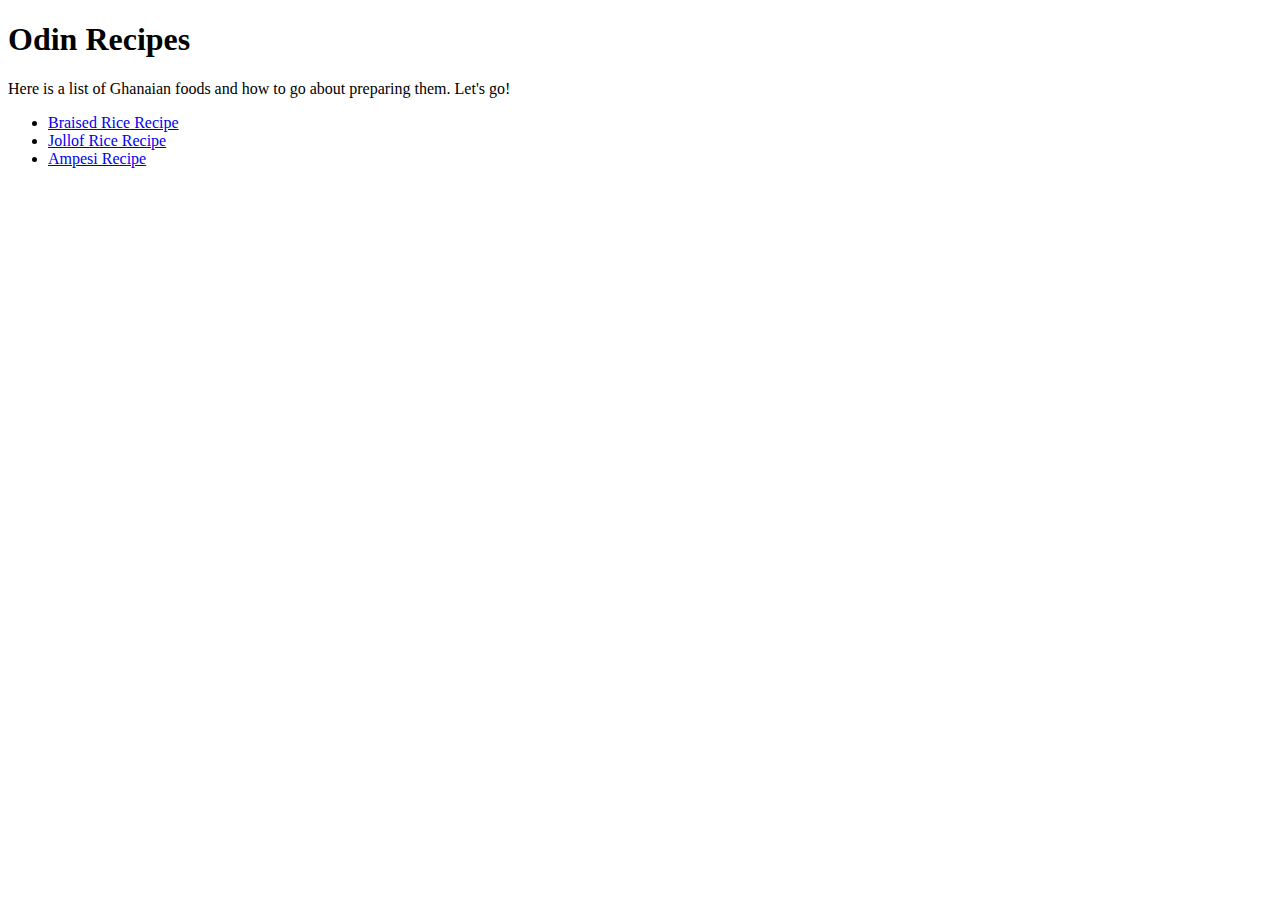
<file: index.html>
<!DOCTYPE html>
<html lang="en">

<head>
    <meta charset="UTF-8">
    <title>Recipe page</title>
</head>

<body>
    <h1>Odin Recipes</h1>
    <p>Here is a list of Ghanaian foods and how to go about preparing them. Let's go!</p>
    <ul>
        <li><a href="recipes/braised-rice.html" target="_blank" rel="noopenner noreferrer">Braised Rice Recipe</a></li>
        <li><a href="recipes/jollof-rice.html" target="_blank" rel="noopenner noreferrer">Jollof Rice Recipe</a></li>
        <li><a href="recipes/ampesi.html" target="_blank" rel="noopenner noreferrer">Ampesi Recipe</a></li>
        
    </ul>
    
</body>

</html>
</file>
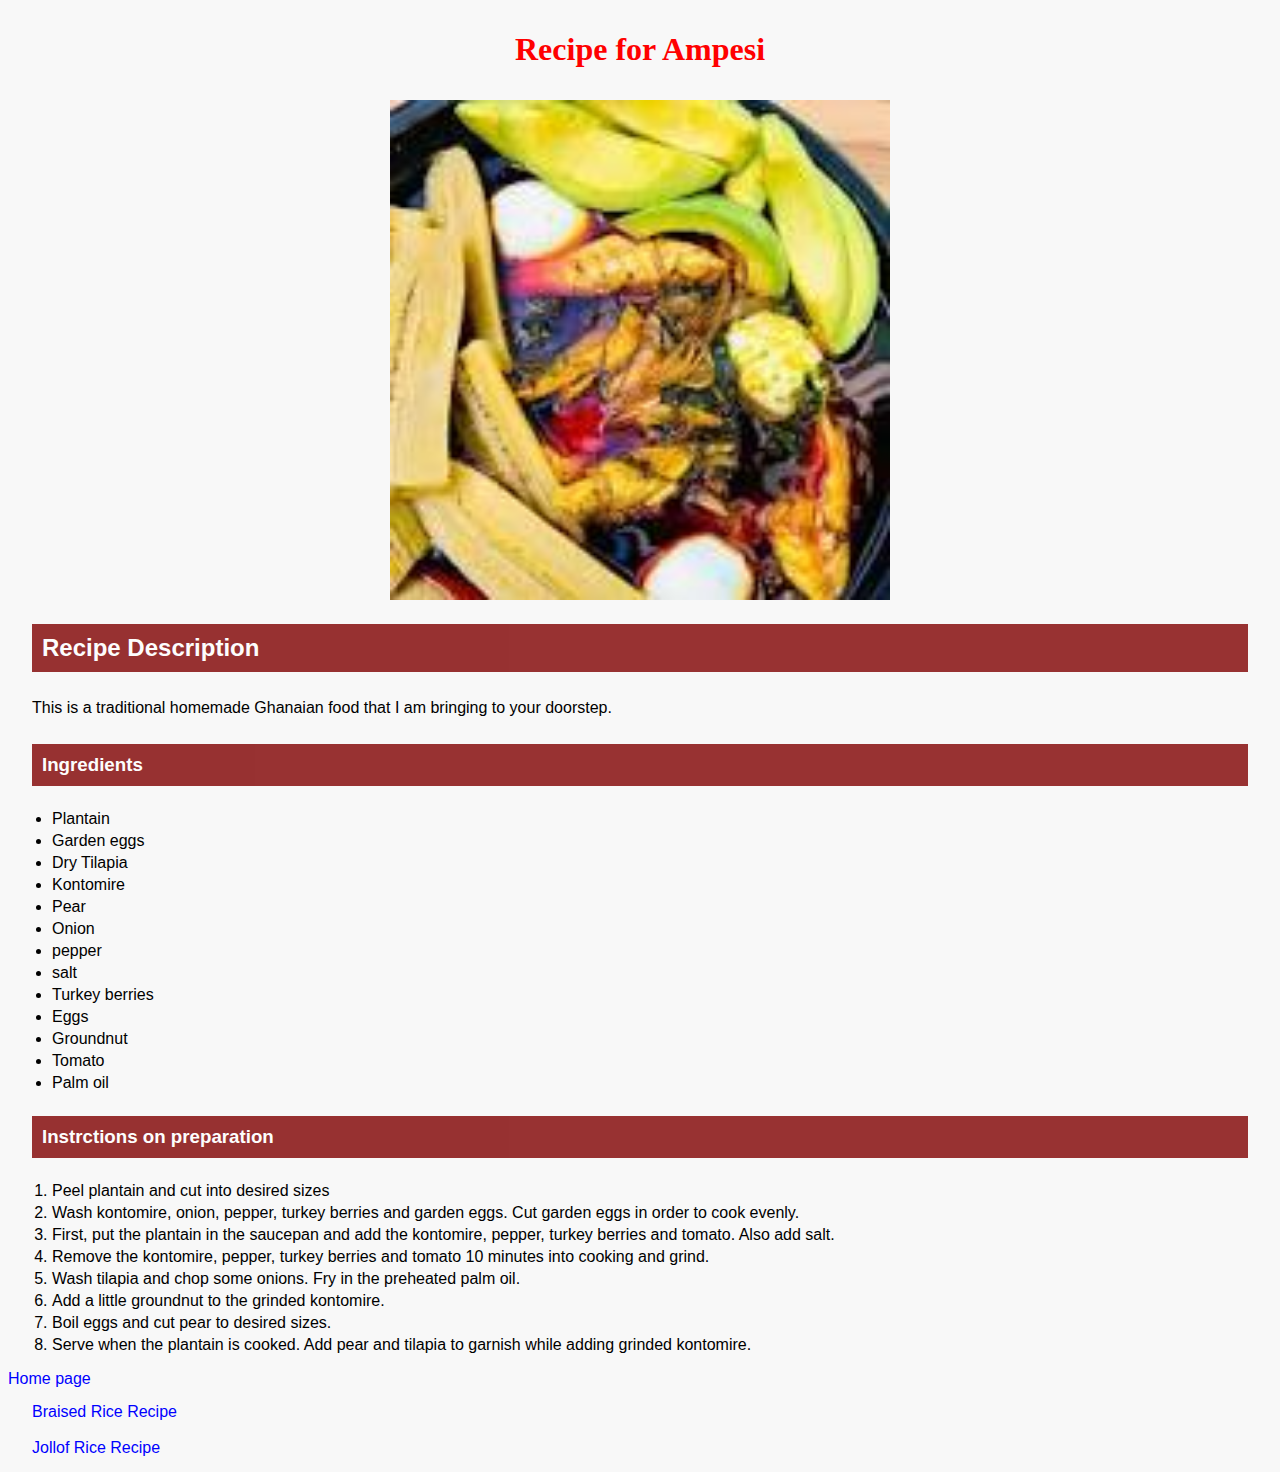
<file: recipes/ampesi.html>
<!DOCTYPE html>
<html>
    <head>
        <meta charset="UTF-8">
        <title>Sumptuous Ampesi</title>
        <link rel="stylesheet" href="style.css">
    </head>

    <body>
        <h1>Recipe for Ampesi</h1>
        <img src="../img/amp.jpg" 
        alt="A bowl of wholesome ampesi" width="500px" height=auto>

        <h2>Recipe Description</h2>
        <p>This is a traditional homemade Ghanaian food that I am bringing to your doorstep.</p>


        <h3>Ingredients</h3>
        <ul>
            <li>Plantain</li>
            <li>Garden eggs</li>
            <li>Dry Tilapia</li>
            <li>Kontomire</li>
            <li>Pear</li>
            <li>Onion</li>
            <li>pepper</li>
            <li>salt</li>
            <li>Turkey berries</li>
            <li>Eggs</li>
            <li>Groundnut</li>
            <li>Tomato</li>
            <li>Palm oil</li>
            
                    
        </ul>
       <h3>Instrctions on preparation</h3>
       <ol>
        <li>Peel plantain and cut into desired sizes</li>
        <li>Wash kontomire, onion, pepper, turkey berries and garden eggs. Cut garden eggs in order to cook evenly.</li>
        <li>First, put the plantain in the saucepan and add the kontomire, pepper, turkey berries and tomato. Also add salt.</li>
        <li>Remove the kontomire, pepper, turkey berries and tomato 10 minutes into cooking and grind.</li>
        <li>Wash tilapia and chop some onions. Fry in the preheated palm oil.</li>
        <li>Add a little groundnut to the grinded kontomire.</li>
        <li>Boil eggs and cut pear to desired sizes.</li>
        <li>Serve when the plantain is cooked. Add pear and tilapia to garnish while adding grinded kontomire.</li>
       </ol> 

       <a href="../index.html" target="_blank" rel="noopenner noreferrer">Home page</a>
       <p><a href="./braised-rice.html" target="_blank" rel="noopenner noreferrer">Braised Rice Recipe</a></p>
        <p><a href="./jollof-rice.html" target="_blank" rel="noopenner noreferrer">Jollof Rice Recipe</a></p>

    </body>


</html>
</file>
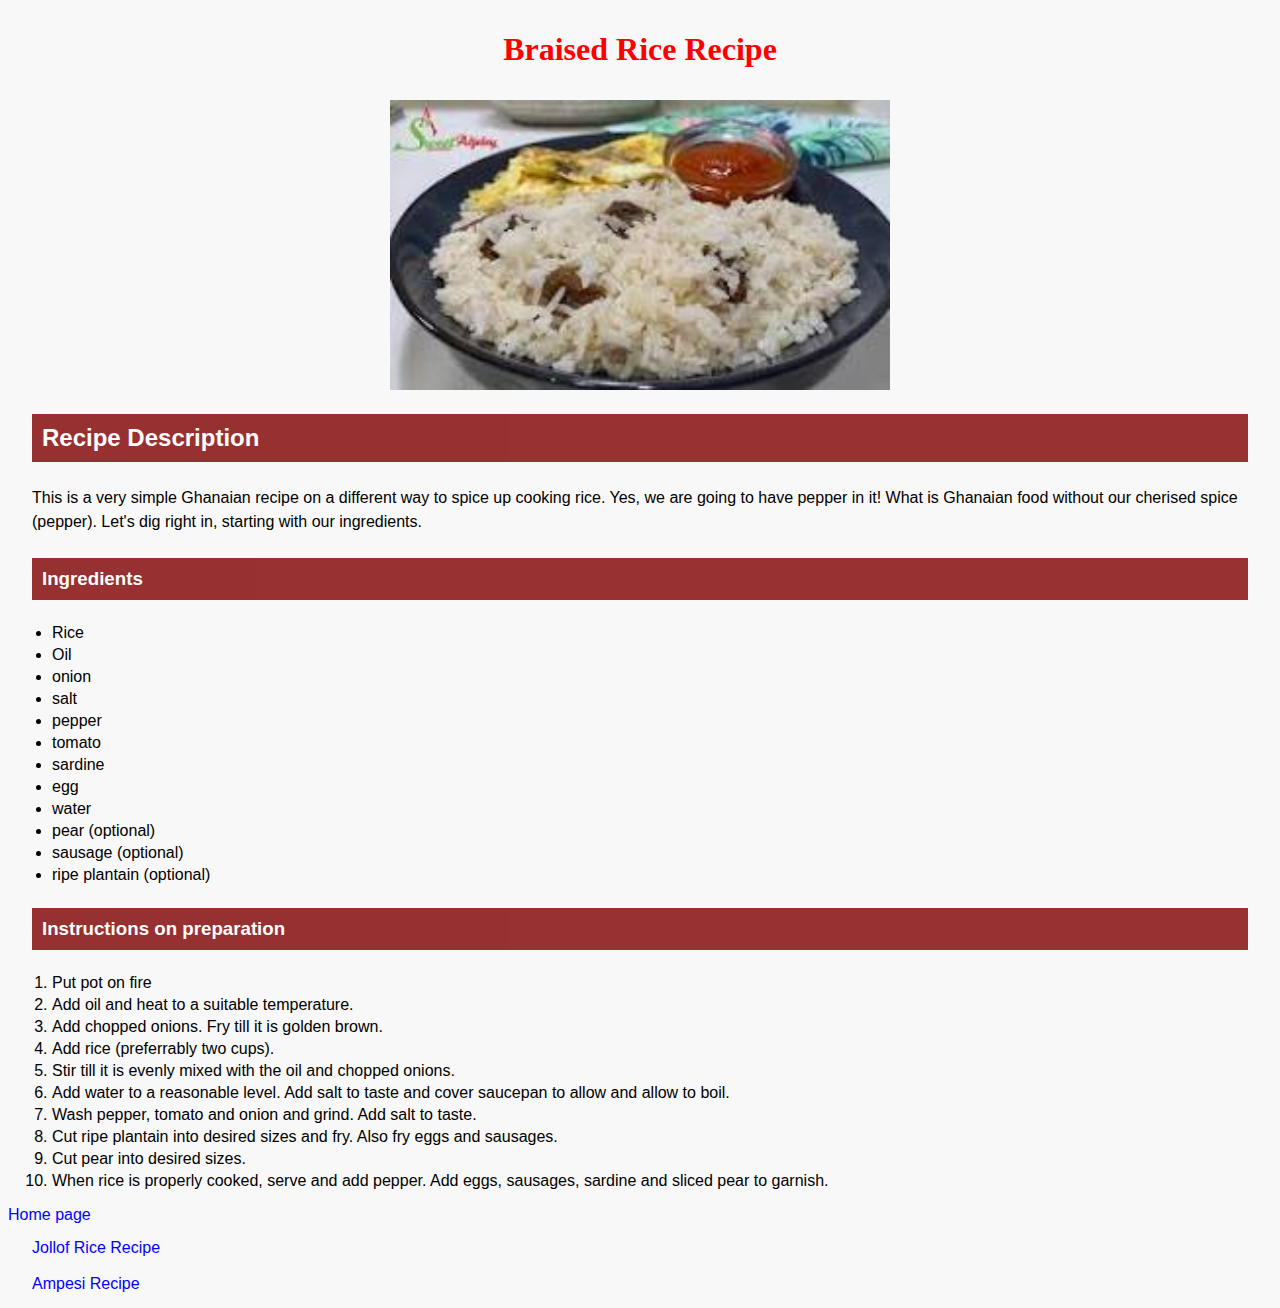
<file: recipes/braised-rice.html>
<!DOCTYPE html>
<html lang="en">

<head>
    <meta charset="UTF-8">
    <title>Irresitible Braised Rice</title>
    <link rel="stylesheet" href="style.css">
</head>

<body>
    <h1>Braised Rice Recipe</h1>
    <img src="../img/bras.jpg"
    alt="A bowl of braised rice with fried egg, sardine and grinded pepper" width="500px" height=auto>

    <h2>Recipe Description</h2>
    <p><p>This is a very simple Ghanaian recipe on a different way to spice up cooking rice.
        Yes, we are going to have pepper in it! What is Ghanaian food without our cherised spice (pepper). Let's dig
        right in, starting with our ingredients.</p>
    
    
    <h3><strong>Ingredients</strong></h3>
    <ul>
        <li>Rice</li>
        <li>Oil</li>
        <li>onion</li>
        <li>salt</li>
        <li>pepper</li>
        <li>tomato</li>
        <li>sardine</li>
        <li>egg</li>
        <li>water</li>
        <li>pear (optional)</li>
        <li>sausage (optional)</li>
        <li>ripe plantain (optional)</li>
        
     </ul>

    <h3><strong>Instructions on preparation</strong></h3>
    <ol>
        <li>Put pot on fire</li>
        <li>Add oil and heat to a suitable temperature.</li>
        <li>Add chopped onions. Fry till it is golden brown.</li>
        <li>Add rice (preferrably two cups).</li>
        <li>Stir till it is evenly mixed with the oil and chopped onions.</li>
        <li>Add water to a reasonable level. Add salt to taste and cover saucepan to allow and allow to boil.</li>
        <li>Wash pepper, tomato and onion and grind. Add salt to taste.</li>
        <li>Cut ripe plantain into desired sizes and fry. Also fry eggs and sausages.</li>
        <li>Cut pear into desired sizes.</li>
        <li>When rice is properly cooked, serve and add pepper. Add eggs, sausages, sardine and sliced pear to garnish.</li>


    </ol>

    <a href="../index.html" target="_blank" rel="noopenner noreferrer">Home page</a>
    <p><a href="./jollof-rice.html" target="_blank" rel="noopenner noreferrer">Jollof Rice Recipe</a></p>
    <p><a href="./ampesi.html" target="_blank" rel="noopenner noreferrer">Ampesi Recipe</a></p>

</body>

</html>
</file>
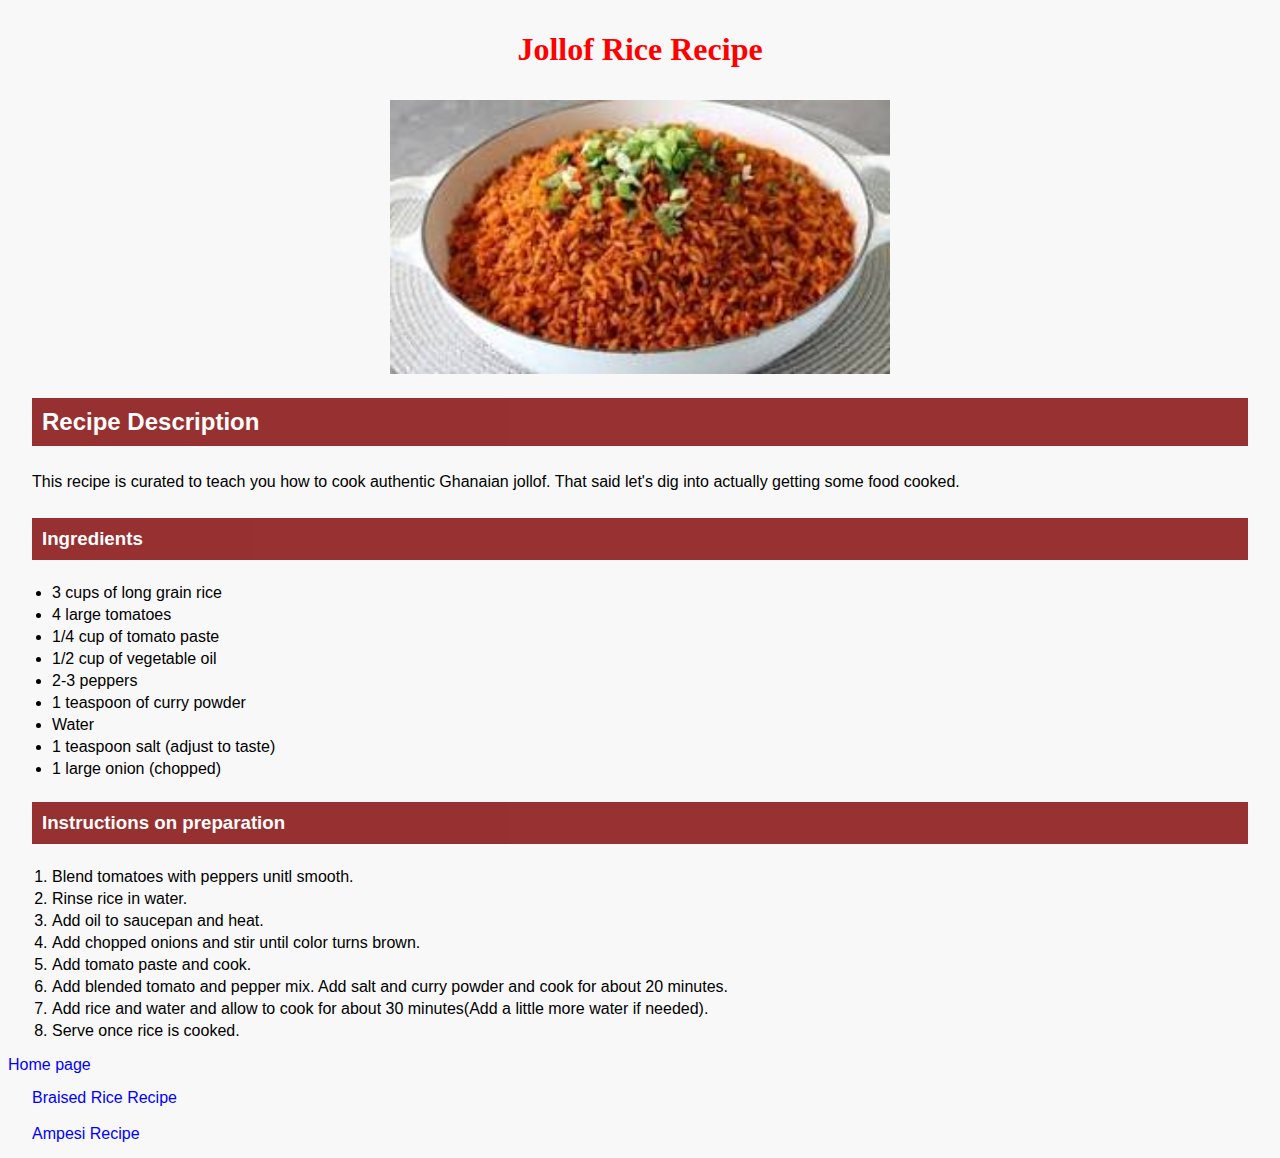
<file: recipes/jollof-rice.html>
<!DOCTYPE html>
<html>

<head>
    <meta charset="UTF-8">
    <title>Delicious Ghanaian Jollof</title>
    <link rel="stylesheet" href="style.css">
</head>

    <body>
        <h1>Jollof Rice Recipe</h1>
        <img src="../img/jollof.jpg"
        alt="A bowl of tasty Ghanaian jollof with chicken" width="500px" height=auto>

        <h2>Recipe Description</h2>
        <p>This recipe is curated to teach you how to cook authentic Ghanaian jollof. That said 
            let's dig into actually getting some food cooked.
        </p>

        <h3><strong>Ingredients</strong></h3>
        <ul>
            <li>3 cups of long grain rice</li>
            <li>4 large tomatoes</li>
            <li>1/4 cup of tomato paste</li>
            <li>1/2 cup of vegetable oil</li>
            <li>2-3 peppers</li>
            <li>1 teaspoon of curry powder</li>
            <li>Water</li>
            <li>1 teaspoon salt (adjust to taste)</li>
            <li>1 large onion (chopped)</li>

        </ul>

        <h3><strong>Instructions on preparation</strong></h3>
        <ol>
            <li>Blend tomatoes with peppers unitl smooth.</li>
            <li>Rinse rice in water.</li>
            <li>Add oil to saucepan and heat.</li>
            <li>Add chopped onions and stir until color turns brown.</li>
            <li>Add tomato paste and cook.</li>
            <li>Add blended tomato and pepper mix. Add salt and curry powder and cook
                for about 20 minutes.
            </li>
            <li>Add rice and water and allow to cook for about 30 minutes(Add a little more water if needed).</li>
            <li>Serve once rice is cooked.</li>

        </ol>

        <a href="../index.html" target="_blank" rel="noopenner noreferrer">Home page</a>
        <p><a href="./braised-rice.html" target="_blank" rel="noopenner noreferrer">Braised Rice Recipe</a></p>
        <p><a href="./ampesi.html" target="_blank" rel="noopenner noreferrer">Ampesi Recipe</a></p>

    </body>

</html>
</file>
<file: recipes/style.css>
body {
    background-color: #f8f8f8;
    font-family: Arial, sans-serif;
}

h1 {
    text-align: center;
    color: red;
    font-family: 'Times New Roman', Times, serif;
    padding: 10px;
}

h2, h3 {
    margin: 24px;
    background-color: maroon;
    color: white; /* Contrast color for text */
    font-family: Verdana, Geneva, Tahoma, sans-serif;
    opacity: 0.8; /* Changed from 74% to 0.8 for clarity */
    padding: 10px;
}

p {
    font-size: 16px;
    line-height: 1.5;
    margin: 12px 24px;
}

ul, ol {
    margin: 16px 24px;
    padding-left: 20px;
}

li {
    margin: 4px 0;
}

a {
    color: blue;
    text-decoration: none;
}

a:hover {
    text-decoration: underline;
    color: darkblue;
}

img {
    max-width: 100%;
    height: auto;
    display: block;
    margin: 0 auto;
}
</file>
